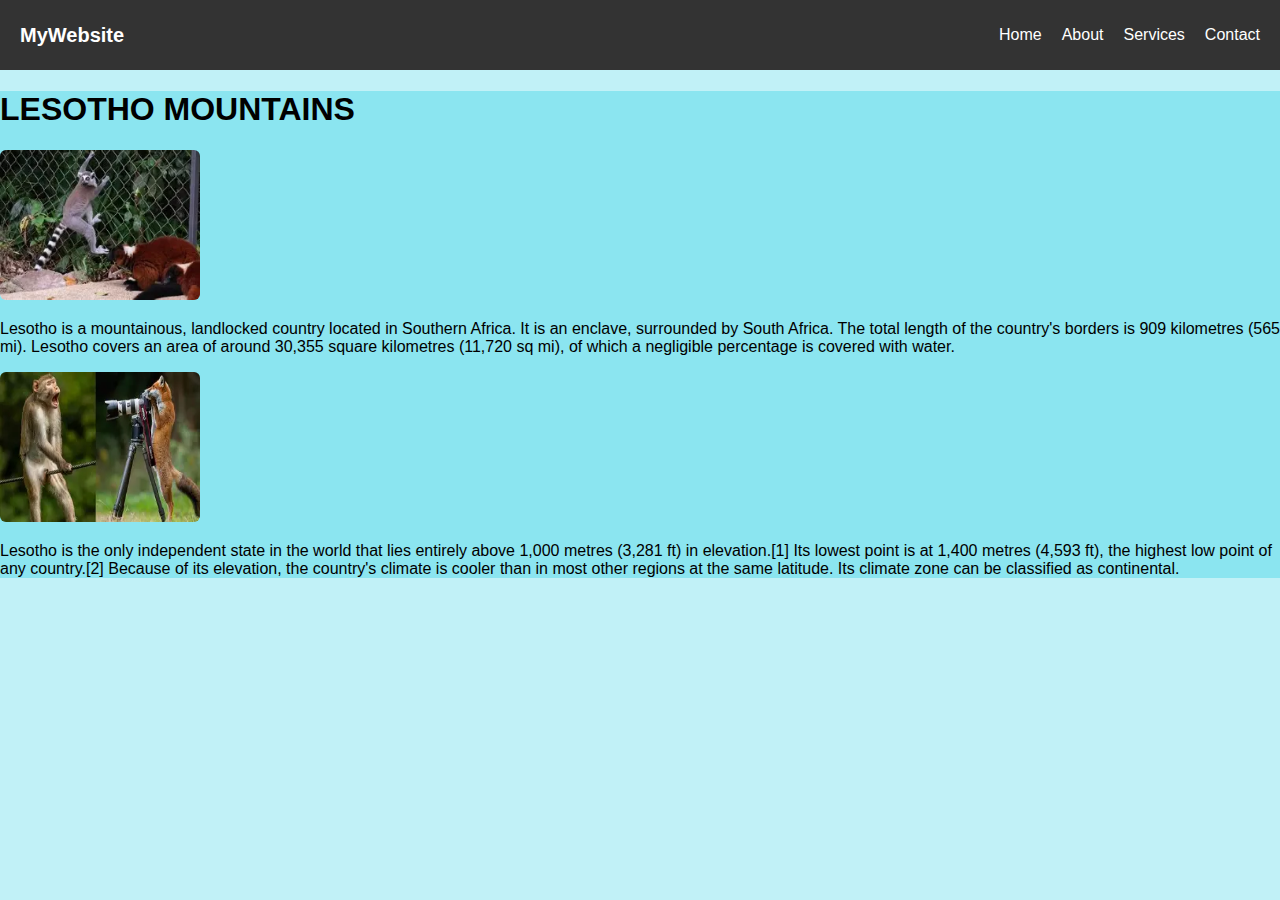
<file: index.html>
<!DOCTYPE html>
<html lang="en">
<head>
  <link rel="stylesheet" type="text/css" href="style.css">
  <meta charset="UTF-8">
  <meta name="viewport" content="width=device-width, initial-scale=1.0">
  <title>Responsive Navbar</title>
</head>
<body>

  <nav class="navbar">
    
    <div class="logo">MyWebsite</div>
    <ul class="nav-links" id="navLinks">
      <li><a href="#">Home</a></li>
      <li><a href="#">About</a></li>
      <li><a href="#">Services</a></li>
      <li><a href="#">Contact</a></li>
    </ul>

    <div class="menu-icon" onclick="toggleMenu()">☰</div>
  </nav>

  <script>
    function toggleMenu() {
      const nav = document.getElementById('navLinks');
      nav.classList.toggle('active');
    }
  </script>
  <div class="grid-container">
    <div class="grid-items">
      <h1>LESOTHO MOUNTAINS</h1>
      <img src="45.webp">
      <P>Lesotho is a mountainous, landlocked country located in Southern Africa. It is an enclave, surrounded by South Africa. The total length of the country's borders is 909 kilometres (565 mi). Lesotho covers an area of around 30,355 square kilometres (11,720 sq mi), of which a negligible percentage is covered with water.</P>
    </div>

 <div class="grid-items">
 <img src="44.webp">

<P>
  Lesotho is the only independent state in the world that lies entirely above 1,000 metres (3,281 ft) in elevation.[1] Its lowest point is at 1,400 metres (4,593 ft), the highest low point of any country.[2] Because of its elevation, the country's climate is cooler than in most other regions at the same latitude. Its climate zone can be classified as continental.

</P></div>
</div>


</body>
</html>
</file>
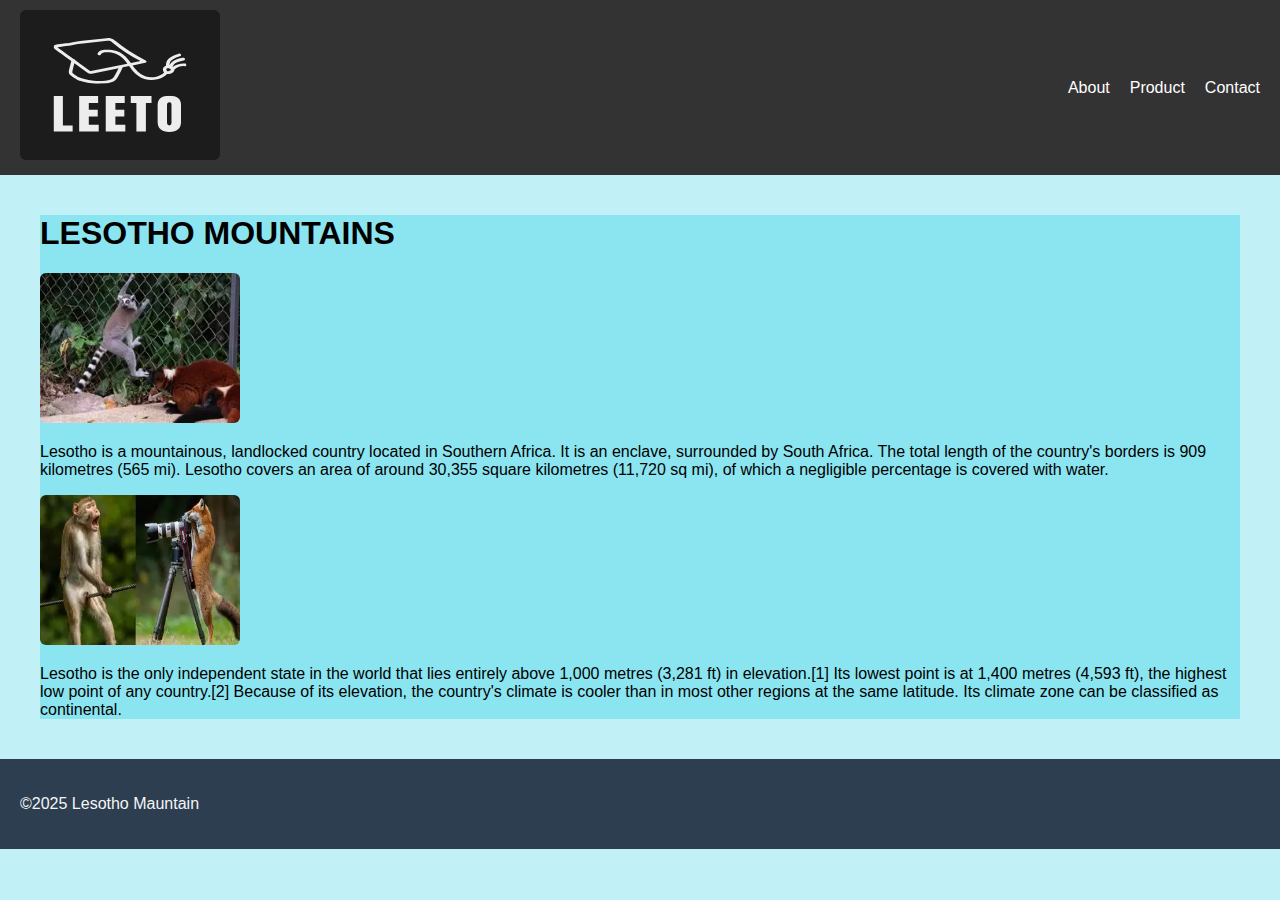
<file: New folder/index.html>
<!DOCTYPE html>
<html lang="en">
<head>
  <meta charset="UTF-8">
  <meta name="viewport" content="width=device-width, initial-scale=1.0">
  <title>Responsive Navbar</title>
  <link rel="stylesheet" href="style.css">
</head>
<body>

  <nav class="navbar">
    
    <div class="logo"><img src="LOGO.svg"></div>
    <ul class="nav-links" id="navLinks">
      <li><a href="#">About</a></li>
      <li><a href="#">Product</a></li>
      <li><a href="cf.html">Contact</a></li>
    </ul>

    <div class="menu-icon" onclick="toggleMenu()">☰</div>
  </nav>

  <script>
    function toggleMenu() {
      const nav = document.getElementById('navLinks');
      nav.classList.toggle('active');
    }
  </script>
  <div class="grid-container">
    <div class="grid-items">
      <h1>LESOTHO MOUNTAINS</h1>
      <img src="45.webp">
      <P>Lesotho is a mountainous, landlocked country located in Southern Africa. It is an enclave, surrounded by South Africa. The total length of the country's borders is 909 kilometres (565 mi). Lesotho covers an area of around 30,355 square kilometres (11,720 sq mi), of which a negligible percentage is covered with water.</P>
    </div>

 <div class="grid-items">
 <img src="44.webp">

<P>
  Lesotho is the only independent state in the world that lies entirely above 1,000 metres (3,281 ft) in elevation.[1] Its lowest point is at 1,400 metres (4,593 ft), the highest low point of any country.[2] Because of its elevation, the country's climate is cooler than in most other regions at the same latitude. Its climate zone can be classified as continental.

</P></div>
</div>

         <footer>
          <p>&copy;2025 Lesotho Mauntain </p>
         </footer></nav>


</body>
</html>
</file>
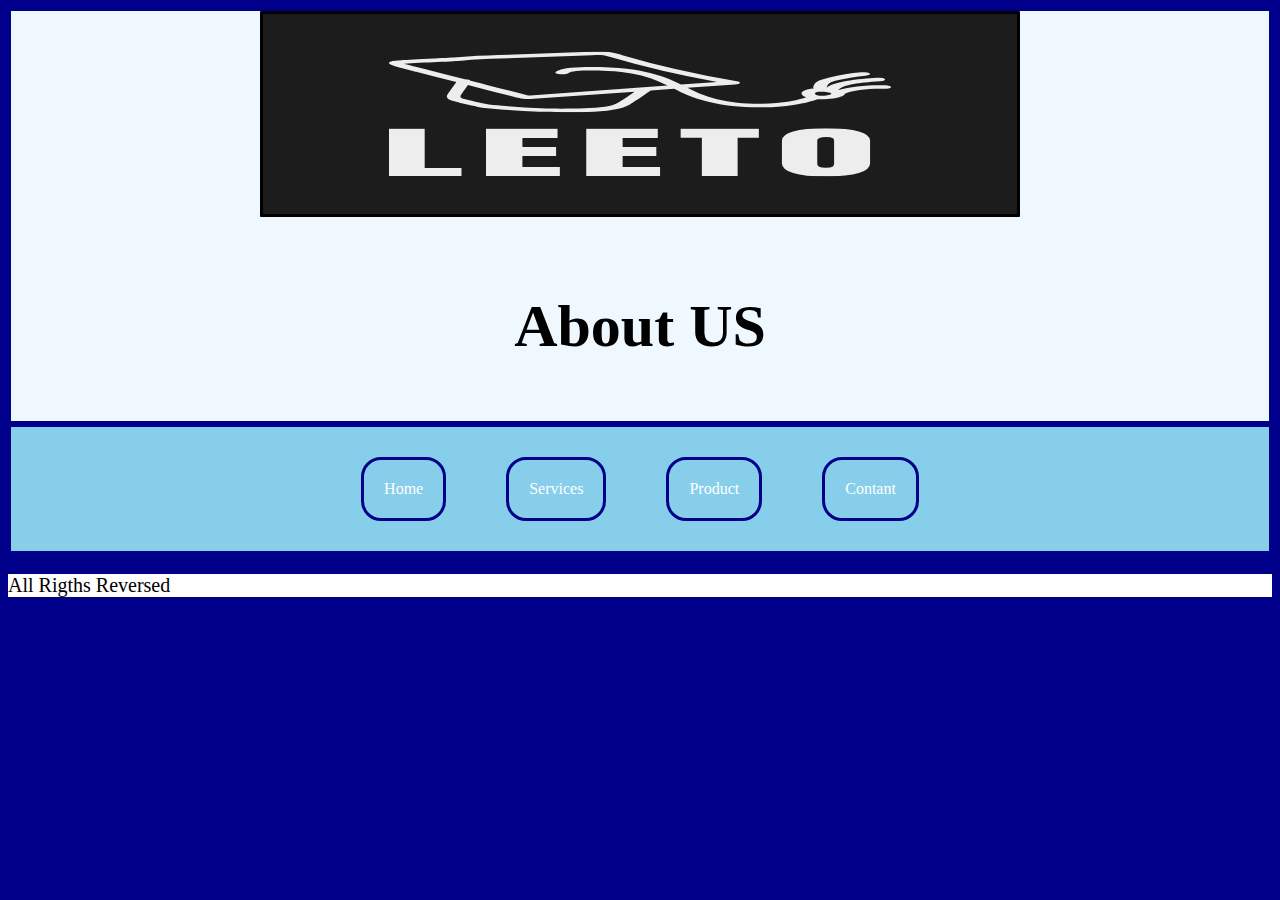
<file: about.html>
<!DOCTYPE html>
<html>
<head>
	<link rel="stylesheet" type="text/css" href="style1.css">
	<meta charset="utf-8">
	<meta name="viewport" content="width=device-width, initial-scale=1">
	<title>my design</title>
</head>
<body>
	<header>
		<img src="LOGO.svg">
		<p>About US</p>
	</header>
	<nav>
		<ul>
			<li>
			<a href="index1.html">Home</a>
			</li>
			<li>
				<a href="Service.html">Services</a>
			</li>
			<li>
				<a href="product.html">Product</a>
			</li>
			<li>
				<a href="contant.html">Contant</a>
			</li>
		</ul>		
	</nav>

<footer>
	<p>All Rigths Reversed</p>
</footer>

</body>
</html>
</file>
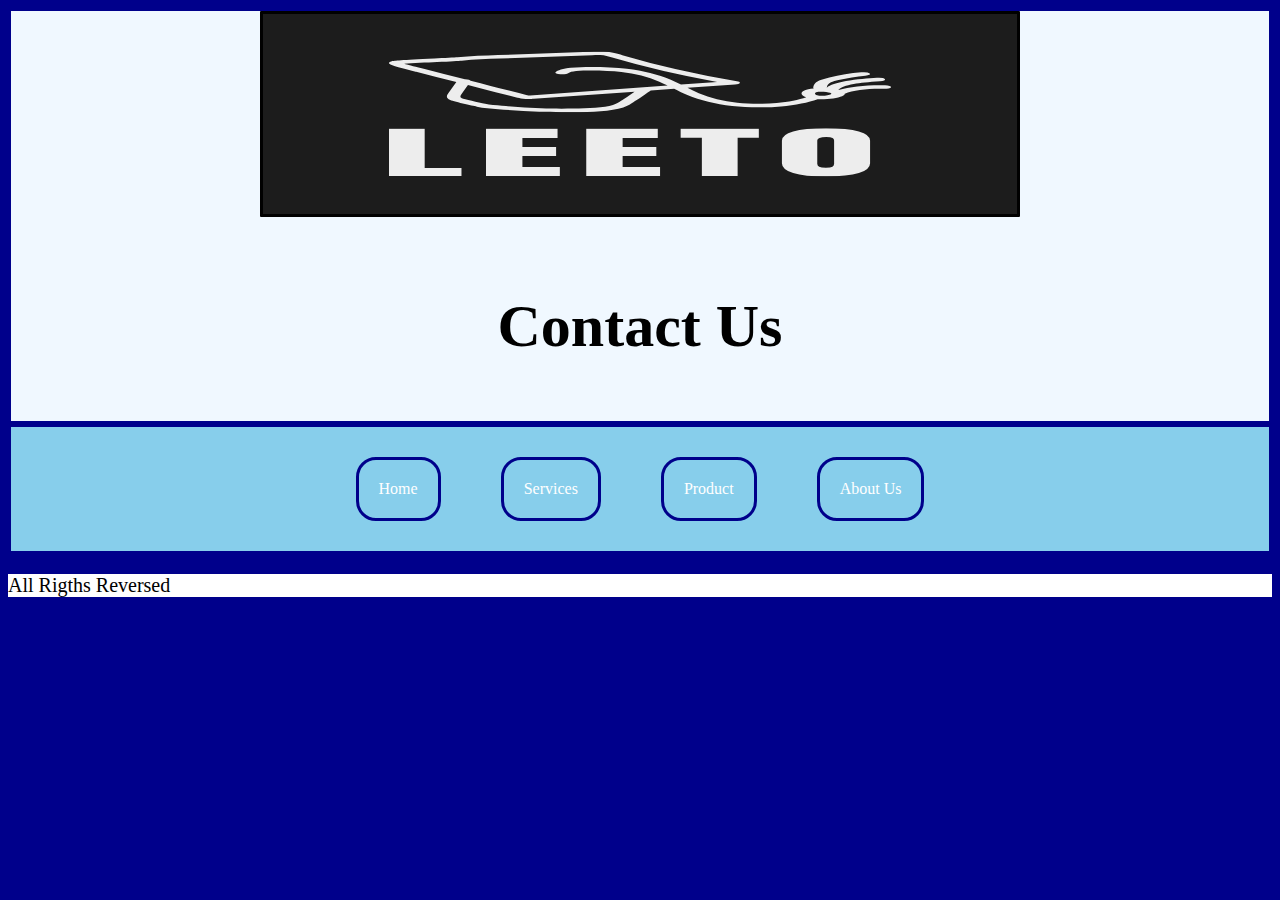
<file: contant.html>
<!DOCTYPE html>
<html>
<head>
	<link rel="stylesheet" type="text/css" href="style1.css">
	<meta charset="utf-8">
	<meta name="viewport" content="width=device-width, initial-scale=1">
	<title>my design</title>
</head>
<body>
	<header>
		<img src="LOGO.svg">
		<p>Contact Us</p>
	</header>
	<nav>
		<ul>
			<li>
				<a href="index1.html">Home</a>
			</li>
			<li>
				<a href="Service.html">Services</a>
			</li>
			<li>
				<a href="product.html">Product</a>
			</li>
			<li>
				<a href="about.html">About Us</a>
			</li>
		</ul>		
	</nav>

<footer>
	<p>All Rigths Reversed</p>
</footer>

</body>
</html>
</file>
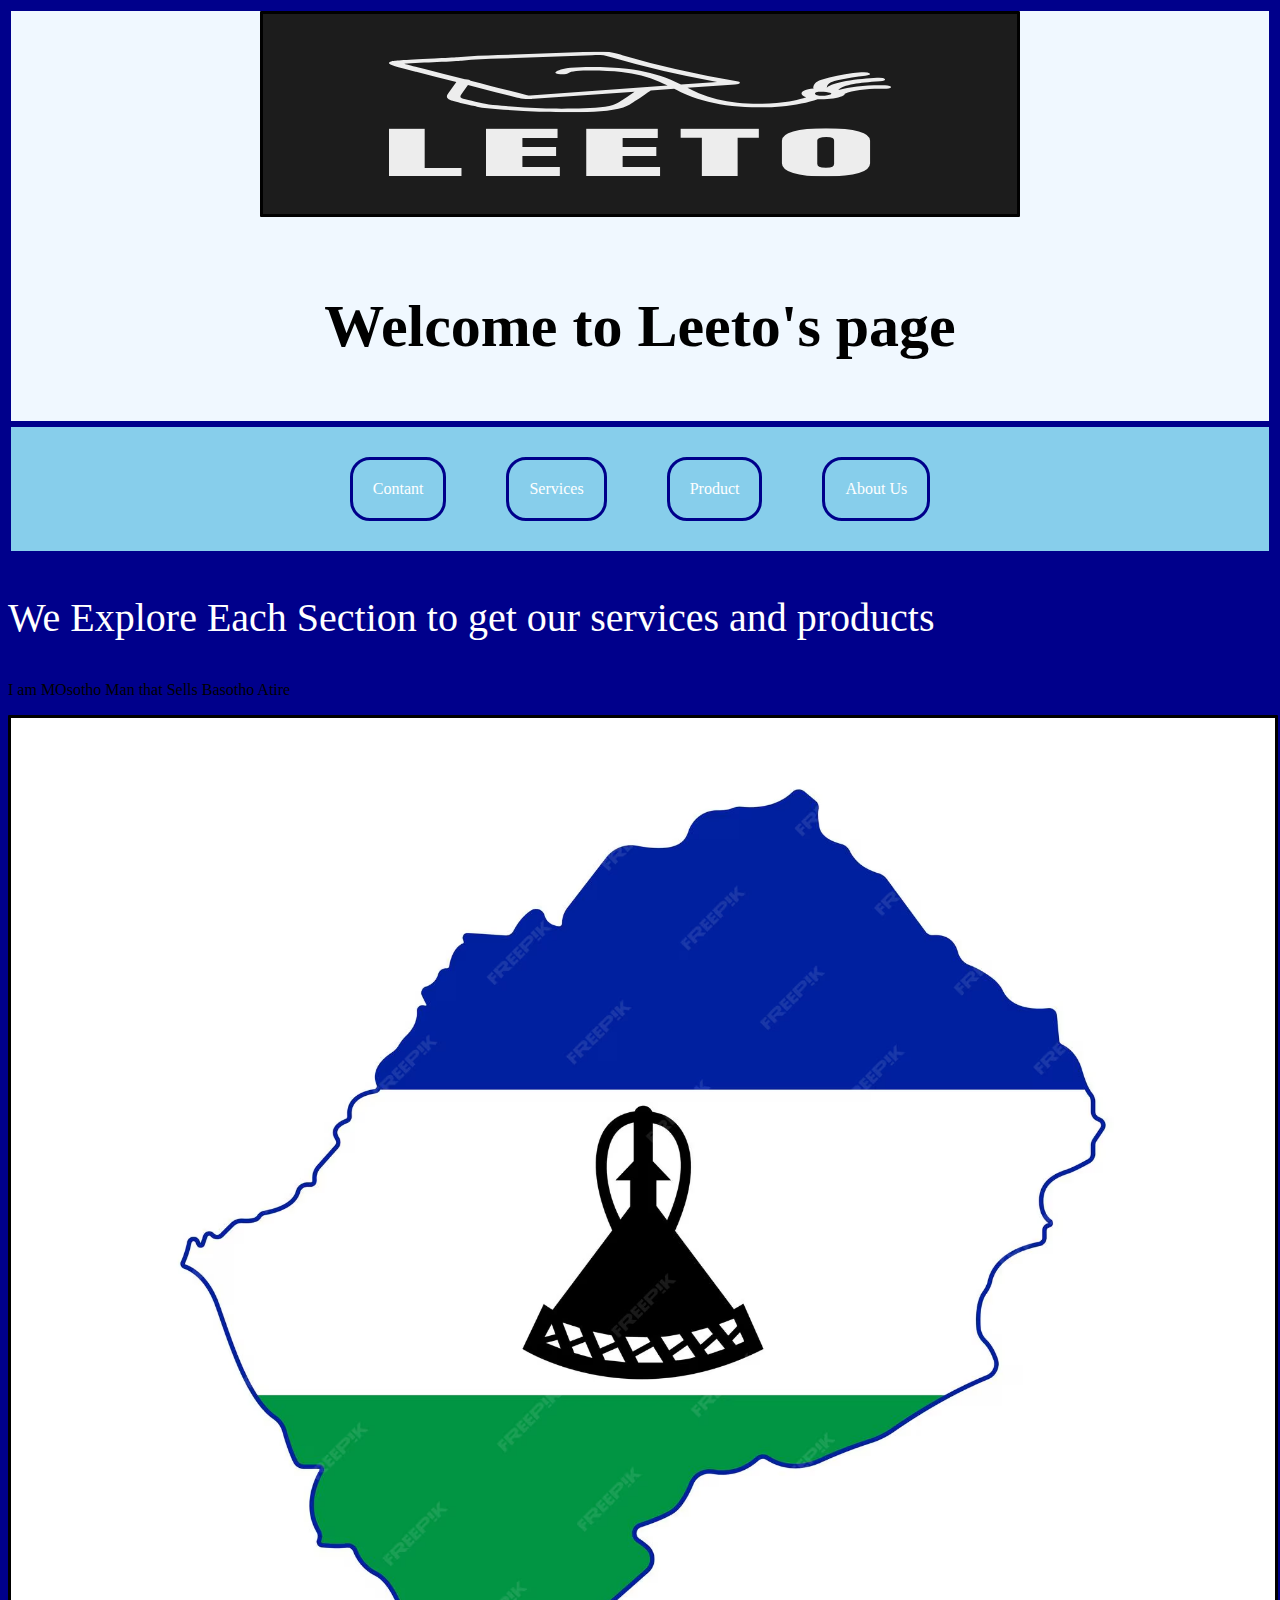
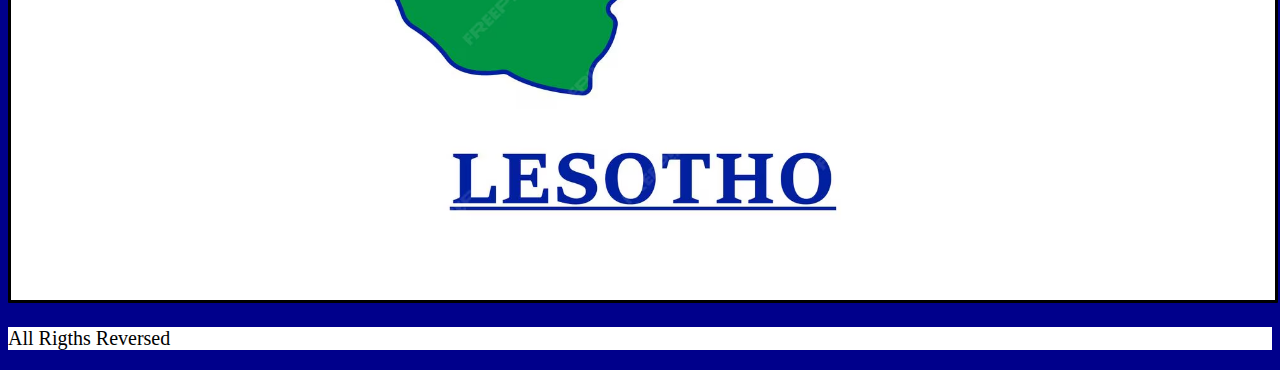
<file: index1.html>
<!DOCTYPE html>
<html>
<head>
	<link rel="stylesheet" type="text/css" href="style1.css">
	<meta charset="utf-8">
	<meta name="viewport" content="width=device-width, initial-scale=1">
	<title>my design</title>
</head>
<body>

	<header>
<img src="LOGO.svg">
		<p>Welcome to Leeto's page</p>
	</header>
	<nav>
		<ul>
			<li>
				<a href="contant.html">Contant</a>
			</li>
			<li>
				<a href="Service.html">Services</a>
			</li>
			<li>
				<a href="product.html">Product</a>
			</li>
			<li>
				<a href="about.html">About Us</a>
			</li>
		</ul>		
	</nav>

	<main>
		<p>We Explore Each Section to get our services and products </p>
	</main>
<div>
	<p>I am MOsotho Man that Sells Basotho Atire</p>
	<img src="b.jpg">
</div>
<footer>
	<p>All Rigths Reversed</p>
</footer>

</body>
</html>
</file>
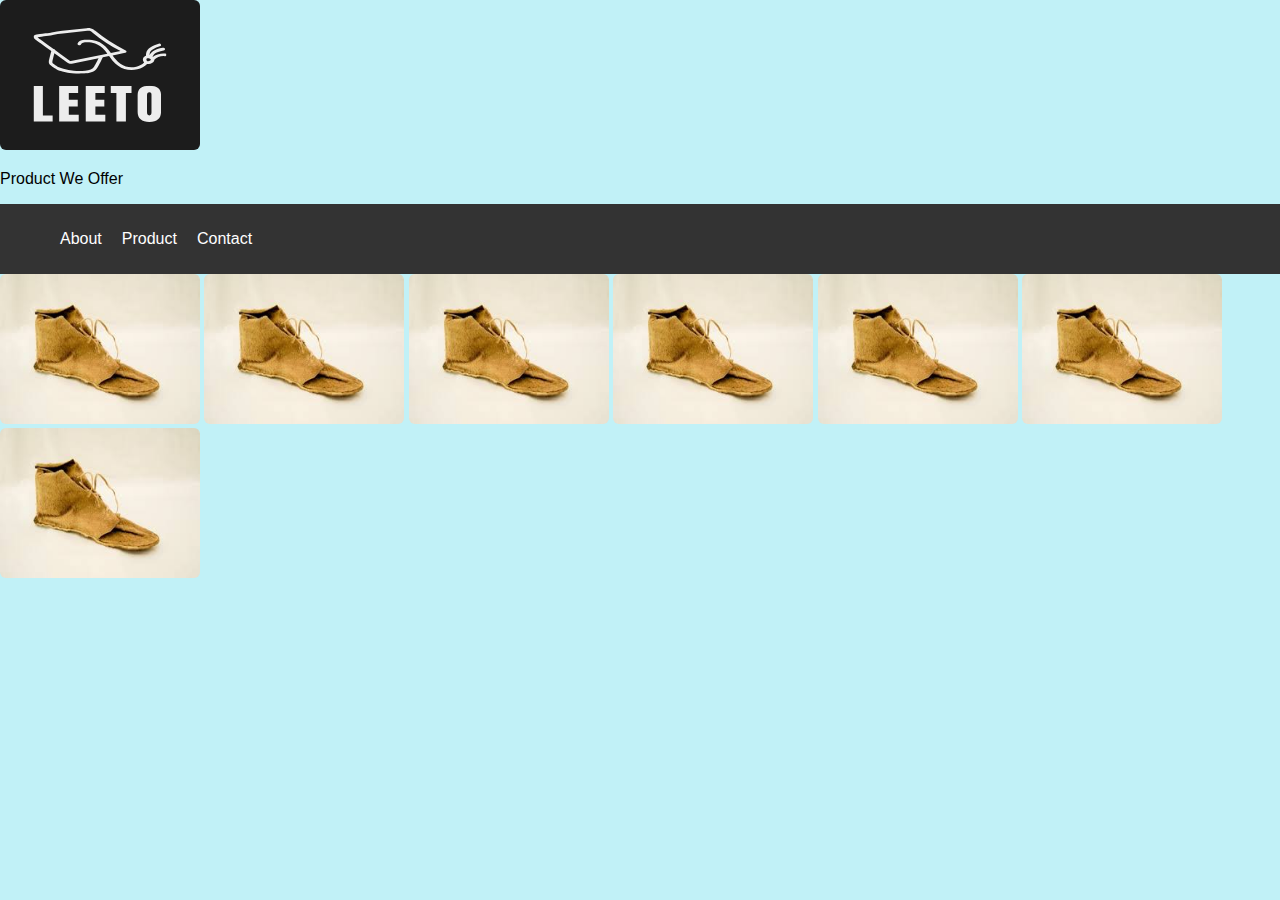
<file: product.html>
<!DOCTYPE html>
<html>
<head>
	<link rel="stylesheet" type="text/css" href="style.css">
	<meta charset="utf-8">
	<meta name="viewport" content="width=device-width, initial-scale=1">
	<title>my design</title>
</head>
<body>
	<header>
	<img src="LOGO.svg">
    <p>Product We Offer</p>
  </header>

  <nav class="navbar">
    <ul class="nav-links" id="navLinks">
      <li><a href="about.html">About</a></li>
      <li><a href="product.html">Product</a></li>
      <li><a href="cf.html">Contact</a></li>
    </ul>

    <div class="menu-icon" onclick="toggleMenu()">☰</div>
  </nav>

  <script>
    function toggleMenu() {
      const nav = document.getElementById('navLinks');
      nav.classList.toggle('active');
    }
  </script>
	<div class="grid">
		<div class="img">
		<img src="lifatla1.jpg">
		<img src="lifatla1.jpg">
		<img src="lifatla1.jpg">
		<img src="lifatla1.jpg">
		<img src="lifatla1.jpg">
		<img src="lifatla1.jpg">
		<img src="lifatla1.jpg">
	</div>
</div>



</body>
</html>
</file>
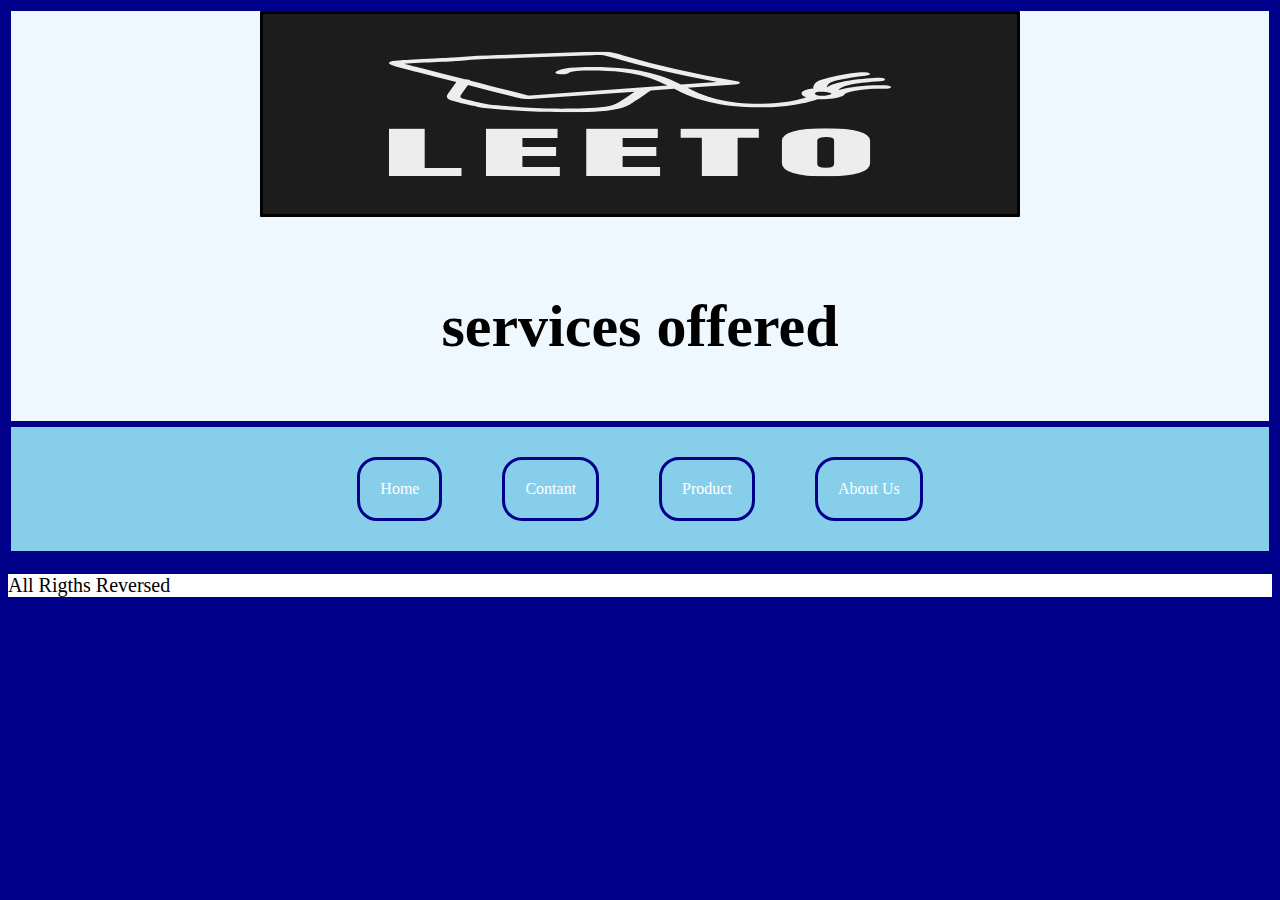
<file: service.html>
<!DOCTYPE html>
<html>
<head>
	<link rel="stylesheet" type="text/css" href="style1.css">
	<meta charset="utf-8">
	<meta name="viewport" content="width=device-width, initial-scale=1">
	<title>my design</title>
</head>
<body>
	<header>
		<img src="LOGO.svg">
		<p>services offered</p>
	</header>
	<nav>
		<ul>
			<li>
				<a href="index1.html">Home</a>
			</li>
			<li>
				<a href="contant.html">Contant</a>
			</li>
			<li>
				<a href="product.html">Product</a>
			</li>
			<li>
				<a href="about.html">About Us</a>
			</li>
		</ul>		
	</nav>

<footer>
	<p>All Rigths Reversed</p>
</footer>

</body>
</html>
</file>
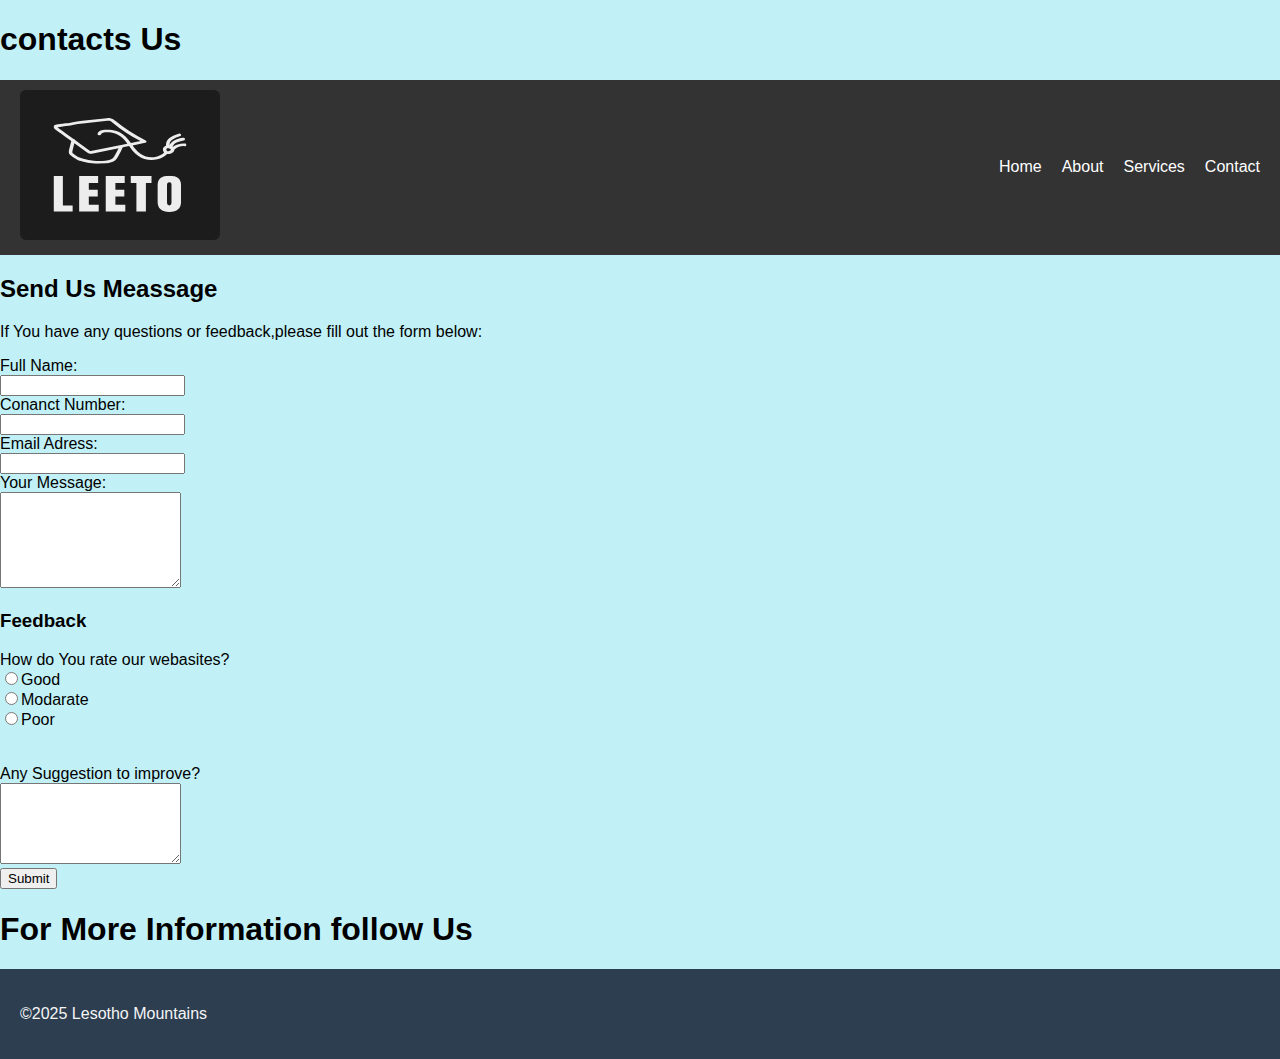
<file: New folder/cf.html>
<!DOCTYPE html>
<html>
<head>
	<link rel="stylesheet" type="text/css" href="style.css">
	<meta charset="utf-8">
	<meta name="viewport" content="width=device-width, initial-scale=1">
	<title>Contact Us-Basotho Cultural Heritage</title>
</head>
<body>
		
	<header>
		<h1>contacts Us</h1>
	</header>

  <nav class="navbar">
    
    <div class="logo"><img src="LOGO.svg"></div>
    <ul class="nav-links" id="navLinks">
      <li><a href="index.html">Home</a></li>
      <li><a href="#">About</a></li>
      <li><a href="#">Services</a></li>
      <li><a href="cf.html">Contact</a></li>
    </ul>

    <div class="menu-icon" onclick="toggleMenu()">☰</div>
  </nav>

  <script>
    function toggleMenu() {
      const nav = document.getElementById('navLinks');
      nav.classList.toggle('active');
    }
  </script>
	       <main>
	       	
	       		<h2>Send Us Meassage</h2>
	       		<p>If You have any questions or feedback,please fill out the form below:</p>
	       		<form action="#"method="post">
	       			<lebel for ="name">Full Name:</lebel><br>
	       			<input type="text" name="name"name="name"required><br>
	       			<lebel for ="contact">Conanct Number:</lebel><br>
	       			<input type="number" name="contanct"name="contact"required><br>
	       			<lebel for ="email">Email Adress:</lebel><br>
	       			<input type="email" name="email"name="email"required><br>
	       			<lebel for ="message">Your Message:</lebel><br>
	                <textarea id="message"name="message"rows="6"required></textarea>
                
                
	               <div class="radio"> <h3>Feedback</h3>
	                <label>How do You rate our webasites?</label><br>
	                <input type="radio" name="rating"value="Good">Good<br>
	                <input type="radio" name="rating"value="Modarate">Modarate<br>
	                <input type="radio" name="rating"value="Poor">Poor<br><br><br>
	                <label for="Suggestions">Any Suggestion to improve?</label><br>
	                <textarea id="Suggestions"name="Suggestions"rows="5"></textarea><br>
                
	                <input type="Submit" value="Submit">
	                <h1>For More Information follow Us</h1>
	            
	        </form>
	    </main>
	     	       <footer>
	       	<p>&copy;2025 Lesotho Mountains </p>
	       </footer></nav>

	       	
	


	       

</body>
</html>
</file>
<file: style.css>
body {
  margin: 0;
  font-family: Arial, sans-serif;
  background-color:#c1f1f7;
}

.navbar {
  background-color: #333;
  color: white;
  display: flex;
  justify-content: space-between;
  align-items: center;
  padding: 10px 20px;
}

.logo {
  font-size: 20px;
  font-weight: bold;
  display: block;
}

.nav-links {
  list-style: none;
  display: flex;
  gap: 20px;
}

.nav-links li a {
  color: white;
  text-decoration: none;
  font-size: 16px;
}

.menu-icon {
  display: none;
  font-size: 24px;
  cursor: pointer;
}


@media (max-width: 768px) {
  .nav-links {
    display: none;
    flex-direction: column;
    background-color:  #333;
    width: 100%;
    position: absolute;
    top: 50px;
    left: 0;
    text-align: center;
    margin-top: 100px;
  }

  .nav-links.active {
    display: flex;
  }

  .menu-icon {
    display: block;
  }
}
img{
  width: 200px;
  height: 150px;
  justify-content: center;
  border: 5px;
  border-radius: 6px;
  text-align: center;
}
.grid-container{
  background-color: #8be5f0;
}
.grid-item{
  display: grid;
  grid-auto-columns: auto;
  gap: 15px;
  padding: 4px;
}
.q{
width: 50px;
height: 50px;
}
footer{
  background-color:#2c3e50 ;
  padding: 20px;
  margin-bottom: 0 px;
  color: #f5f5f5;

}
</file>
<file: New folder/style.css>
body {
  margin: 0;
  font-family: Arial, sans-serif;
  background-color:#c1f1f7;
}

.navbar {
  background-color: #333;
  color: white;
  display: flex;
  justify-content: space-between;
  align-items: center;
  padding: 10px 20px;
}

.logo {
  font-size: 20px;
  font-weight: bold;
  display: block;
}

.nav-links {
  list-style: none;
  display: flex;
  gap: 20px;
}

.nav-links li a {
  color: white;
  text-decoration: none;
  font-size: 16px;
}

.menu-icon {
  display: none;
  font-size: 24px;
  cursor: pointer;
}


@media (max-width: 768px) {
  .nav-links {
    display: none;
    flex-direction: column;
    background-color:  #333;
    width: 100%;
    position: absolute;
    top: 50px;
    left: 0;
    text-align: center;
    margin-top: 150px;
  }

  .nav-links.active {
    display: flex;
  }

  .menu-icon {
    display: block;
  }
}
img{
  width: 200px;
  height: 150px;
  justify-content: center;
  border: 5px;
  border-radius: 6px;
  text-align: center;
}
.grid-container{
  background-color: #8be5f0;
  margin: 40px;
}
.grid-item{
  display: grid;
  grid-auto-columns: auto;
  gap: 15px;
  padding: 4px;
}
.q{
width: 50px;
height: 50px;
}
footer{
  background-color:#2c3e50 ;
  padding: 20px;
  margin-bottom: 0 px;
  color: #f5f5f5;

}
</file>
<file: style1.css>
body{
	background-color: darkblue;

}
header{
	background-color: aliceblue;
	font-size: 60px;
	font-weight: bold;
	text-align: center;
	height: auto;
	border: solid  darkblue; 1px;
	border-radius: 2px;
}


nav{
  background: skyblue;
  border: solid  darkblue; 1px;
  border-radius: 2px;
}

nav ul{
	list-style: none;
	padding: 0;
	margin: 0;
	display: flex;
	justify-content: center;
}
nav ul li {
	margin: 30px;
}

nav ul li a{
	display: block;
	padding: 20px;
	text-decoration: none;
	color: white;
	border: solid  darkblue; 1px;
	border-radius: 20px;
}
header img{
	height: 200px;
	width: 60%;
}
main{
	color: white;
	font-size: 40px;
}
footer{
	margin-bottom: 0;
	background-color: white;
	font-size: 20px;
}
img{

	width: 100%;
	height: auto;
	border: solid;
	border-radius: 1px;
}
	.grid{
		display: grid;
		grid-template-columns:auto auto auto;
		gap: 20px;
		justify-content: center;
	}
.img{
	width: 900px;
	height: 900px;
	max-width: 600x;
	object-fit: cover;
	border-radius: 10px;
	transition: transform 0.3;
    margin-left: 1px;
    margin-right: 2px;
}

.navbar {
  background-color: #333;
  color: white;
  display: flex;
  justify-content: space-between;
  align-items: center;
  padding: 10px 20px;
}

.logo {
  font-size: 20px;
  font-weight: bold;
  display: block;
}

.nav-links {
  list-style: none;
  display: flex;
  gap: 20px;
}

.nav-links li a {
  color: white;
  text-decoration: none;
  font-size: 16px;
}

.menu-icon {
  display: none;
  font-size: 24px;
  cursor: pointer;
}


@media (max-width: 768px) {
  .nav-links {
    display: none;
    flex-direction: column;
    background-color:  #333;
    width: 100%;
    position: absolute;
    top: 50px;
    left: 0;
    text-align: center;
    margin-top: 100px;
  }

  .nav-links.active {
    display: flex;
  }

  .menu-icon {
    display: block;
  }
</file>
